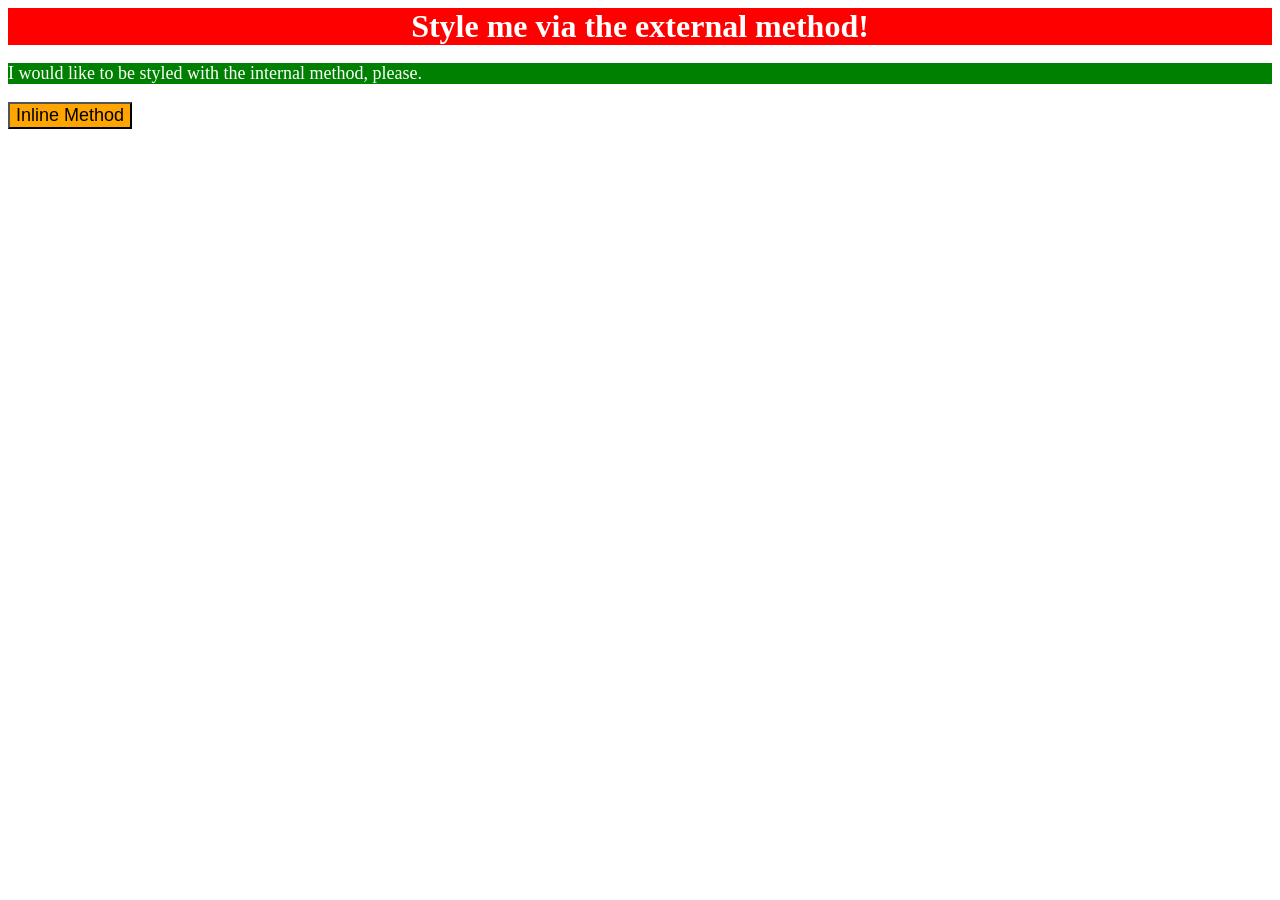
<file: foundations/intro-to-css/01-css-methods/index.html>
<!DOCTYPE html>
<html lang="en">
  <head>
    <meta charset="UTF-8">
    <meta http-equiv="X-UA-Compatible" content="IE=edge">
    <meta name="viewport" content="width=device-width, initial-scale=1.0">
    <title>Methods for Adding CSS</title>
    <!-- firts method EXTERNAL-->
    <link rel="stylesheet" href="styles.css">

    <!-- second method INTERNAL -->
    <style>
      p{
        color: white;
        background-color: green;
        font-size: 18px;
      }
    </style> 
  </head>
  <body>
    <div>Style me via the external method!</div>
    <p>I would like to be styled with the internal method, please.</p>
    <button style="background-color: orange; font-size: 18px;">Inline Method</button>
  </body>
</html>
</file>
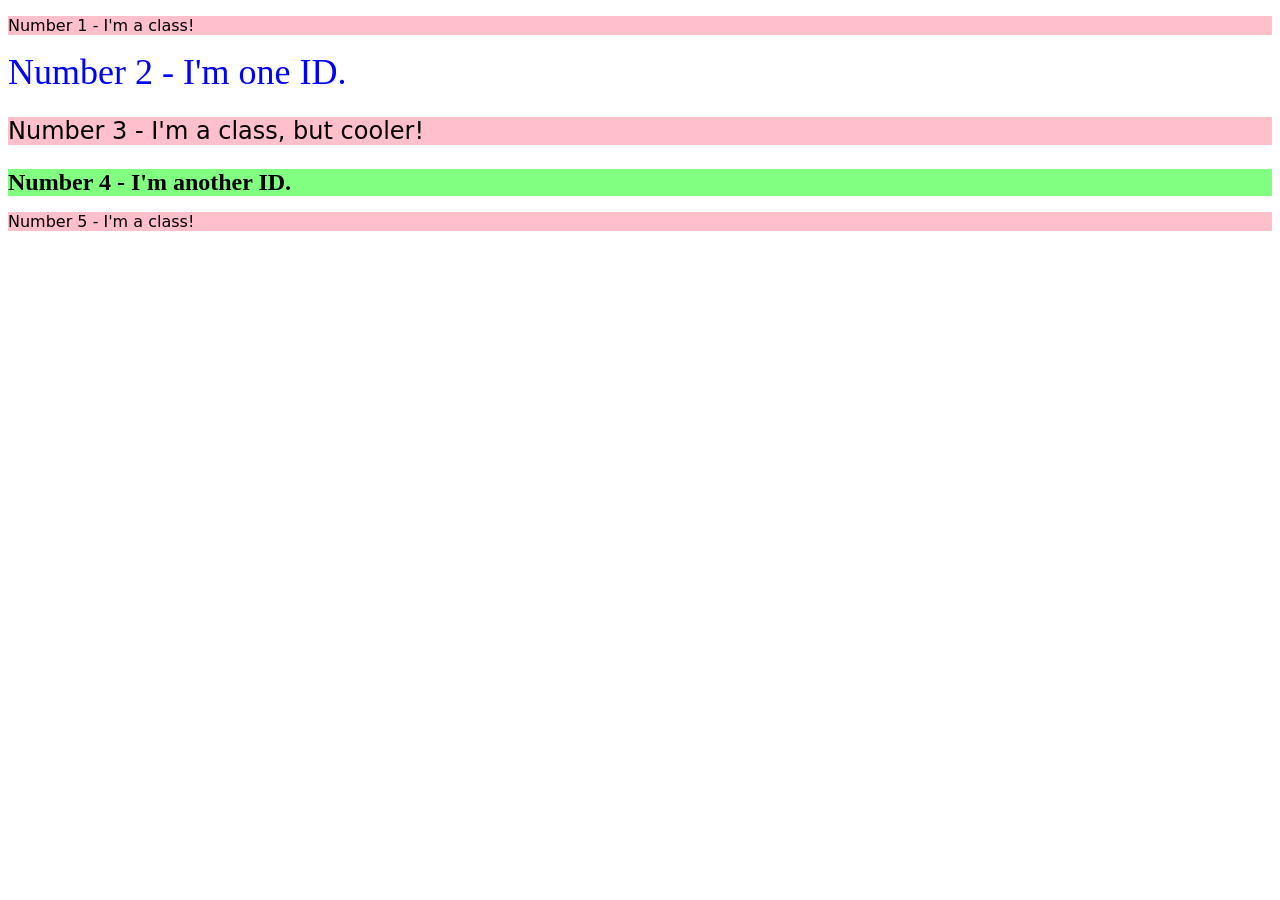
<file: foundations/intro-to-css/02-class-id-selectors/index.html>
<!DOCTYPE html>
<html lang="en">
  <head>
    <meta charset="UTF-8">
    <meta http-equiv="X-UA-Compatible" content="IE=edge">
    <meta name="viewport" content="width=device-width, initial-scale=1.0">
    <title>Class and ID Selectors</title>
    <link rel="stylesheet" href="style.css">
  </head>
  <body>
    <p class="impar">Number 1 - I'm a class!</p>
    <div id="dos">Number 2 - I'm one ID.</div>
    <p class="impar con-estilo">Number 3 - I'm a class, but cooler!</p>
    <div id="cuatro" class="con-estilo">Number 4 - I'm another ID.</div>
    <p class="impar">Number 5 - I'm a class!</p>
  </body>
</html>
</file>
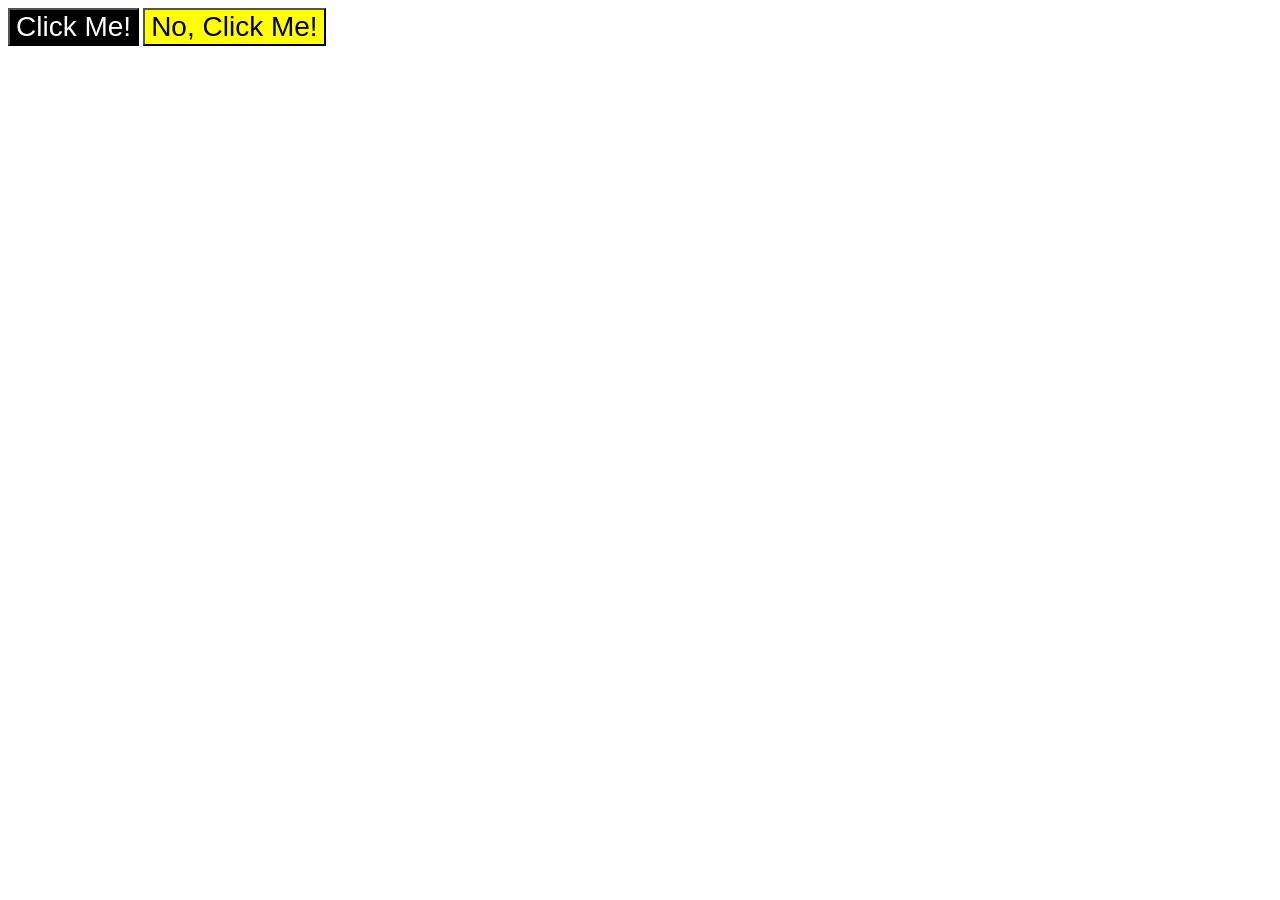
<file: foundations/intro-to-css/03-grouping-selectors/index.html>
<!DOCTYPE html>
<html lang="en">
  <head>
    <meta charset="UTF-8">
    <meta http-equiv="X-UA-Compatible" content="IE=edge">
    <meta name="viewport" content="width=device-width, initial-scale=1.0">
    <title>Grouping Selectors</title>
    <link rel="stylesheet" href="style.css">
  </head>
  <body>
    <button class="primero ambos">Click Me!</button>
    <button id="segundo" class="ambos">No, Click Me!</button>
  </body>
</html>
</file>
<file: foundations/intro-to-css/01-css-methods/styles.css>
div{
    color: white;
    background-color: red;
    font-size: 32px;
    text-align: center;
    font-weight: 700;
}
</file>
<file: foundations/intro-to-css/02-class-id-selectors/style.css>
/* Add CSS Styling */
.impar {
    background-color:#ffc0cb;
    font-family: Verdana, "DejaVu Sans", sans-serif;
}

.con-estilo { 
    font-size: 24px;
}

#dos {
    color: #0000ff;
    font-size: 36px;
}

#cuatro {
    background-color: hsl(120, 100%, 75%);
    font-weight: bold;
}
</file>
<file: foundations/intro-to-css/03-grouping-selectors/style.css>
/* Add CSS Styling */
.primero {
    background-color: hsl(0, 0%, 0%);
    color: white;
}

#segundo {
    background-color: rgb(255, 255, 0);
}

.ambos {
    font-size: 28px;
    font-family: Helvetica,'Times New Roman',sans-serif;
}
</file>
